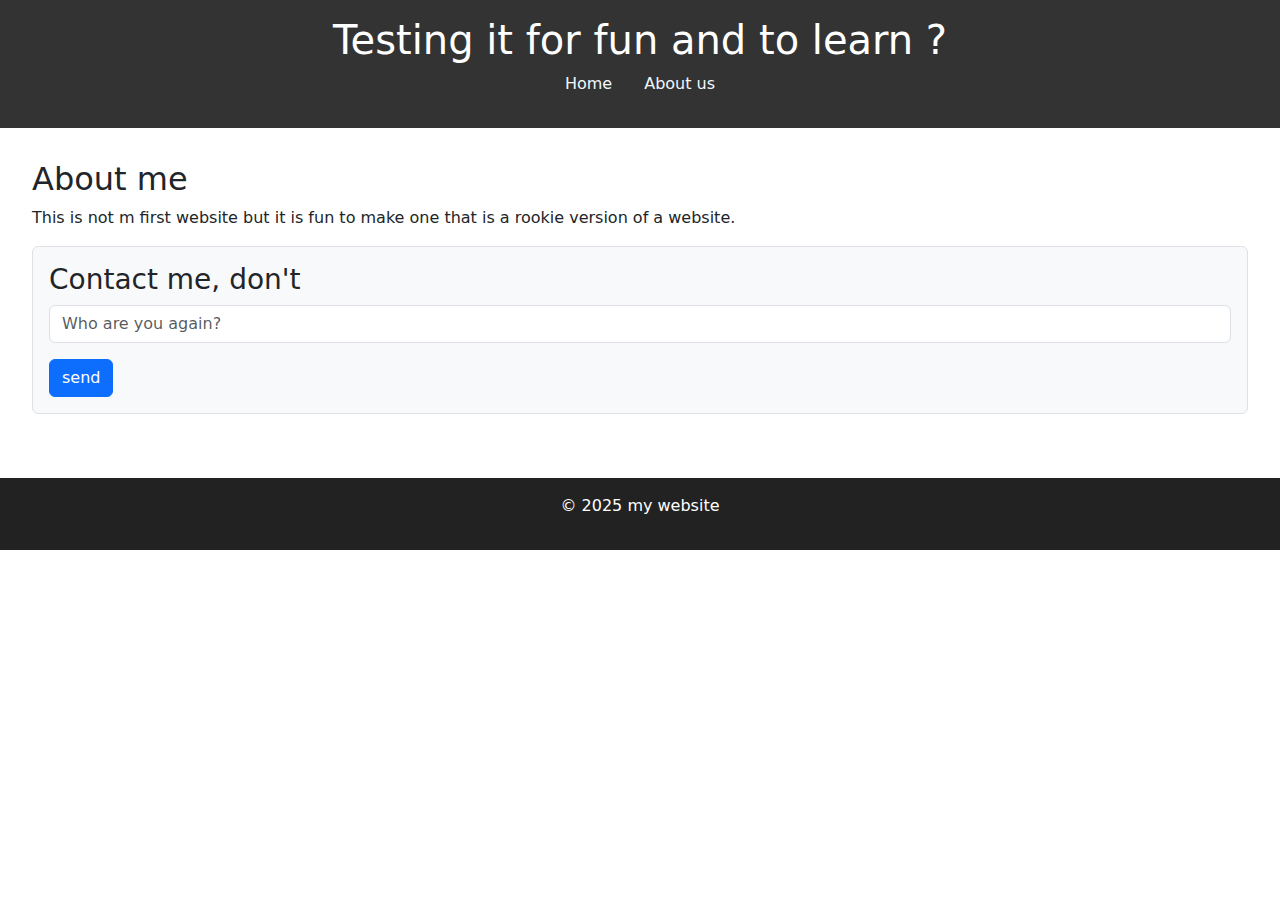
<file: index.html>
<!DOCTYPE html>
<html lang=" en">
    <head>
        <meta charset = "UTF-8"/>
        <meta name = "Viewport" content = "Width=device-width, initial-scale = 1.0"/>
        <title>Websie to test</title>
        <link href="https://cdn.jsdelivr.net/npm/bootstrap@5.3.0/dist/css/bootstrap.min.css" rel="stylesheet" />
        <link rel="stylesheet" href="css/style.css "/>

    </head>

    <body> 
        <header>
            <h1> Testing it for fun and to learn ?</h1>
            <nav> 
                <ul> 
                    <li><a href = "#"> Home </a></li>
                    <li> <a href = "#"> About us</a></li>
                </ul>
            </nav>
        </header>
        <main> 
            <section>
                <h2> About me</h2>
                <p> This is not m first website but it is fun to make one that is a rookie version of a website.</p>
            </section>
            <form id=" Contact form" class = "p-3 border rounded bg-light">
                <div class = "mb-3">
                <h3> Contact me, don't </h3>
                <input type = "text" id = "name" class=" form-control" placeholder = "Who are you again?" required/>
                </div>
                <div class = "mb-3">
                <inut type = "number" id = "number" placeholder="Your phone number so that i can call you back lol this is so long" required/>
                </div>
            
                <button type="submit" class=" btn btn-primary"> send </button>
            </form>
        </main>
        <footer> 
            <p> &copy; 2025 my website</p> 
        </footer>

        <script src="js/main.js"></script>
    </body>
</html>
</file>
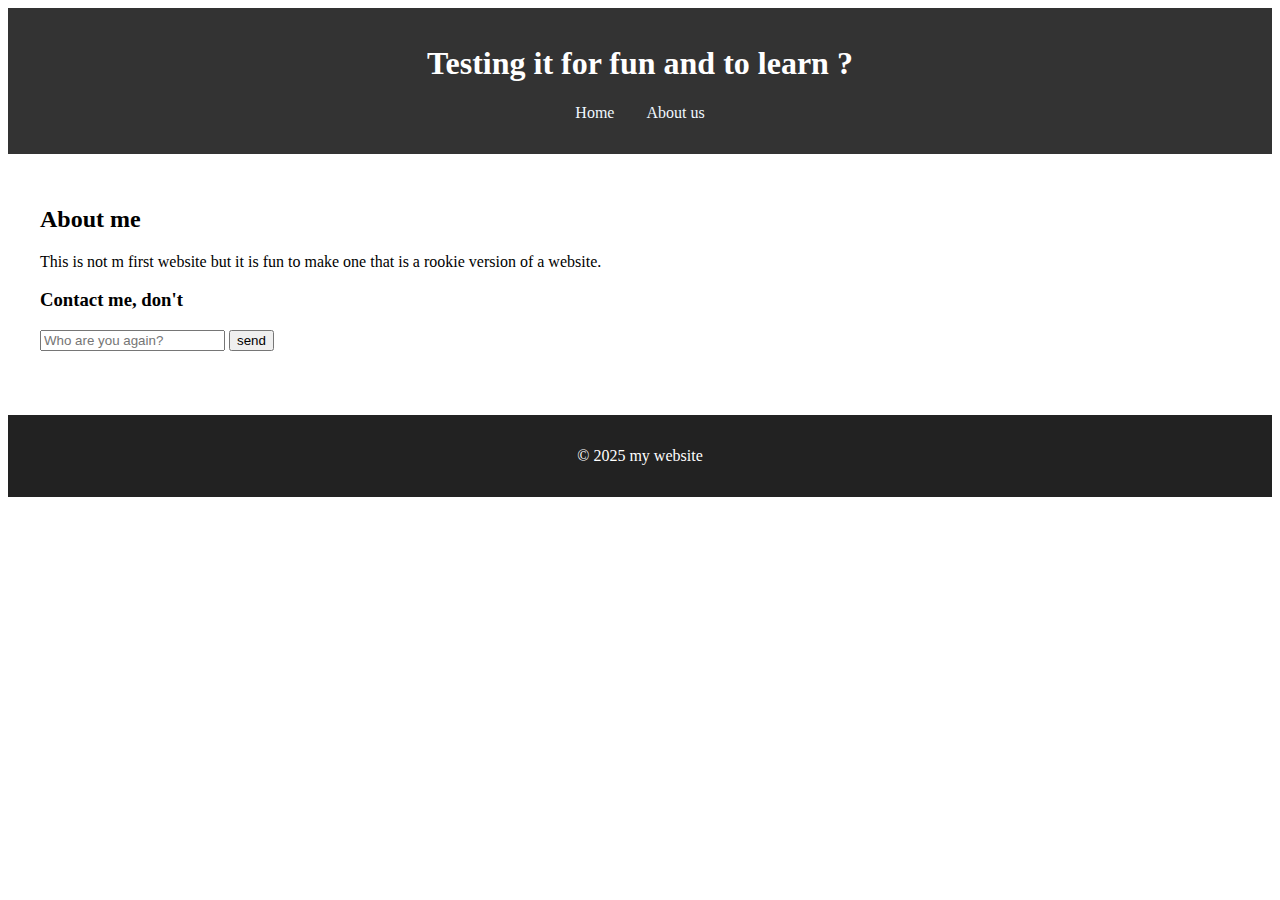
<file: My website/index.html>
<!DOCTYPE html>
<html lang=" en">
    <head>
        <meta charset = "UTF-8"/>
        <meta name = "Viewport" content = "Width=device-width, initial-scale = 1.0"/>
        <title>Websie to test</title>
        <link rel="stylesheet" href="css/style.css "/>

    </head>

    <body> 
        <header>
            <h1> Testing it for fun and to learn ?</h1>
            <nav> 
                <ul> 
                    <li><a href = "#"> Home </a></li>
                    <li> <a href = "#"> About us</a></li>
                </ul>
            </nav>
        </header>
        <main> 
            <section>
                <h2> About me</h2>
                <p> This is not m first website but it is fun to make one that is a rookie version of a website.</p>
            </section>
            <form id=" Contact form"> 
                <h3> Contact me, don't </h3>
                <input type = "text" id = "name" placeholder = "Who are you again?" required/>
                <inut type = "phone number" id = "number" placeholder="Your phone number so that i can call you back lol this is so long" required/>
                <button type="submit"> send </button>
            </form>
        </main>
        <footer> 
            <p> &copy; 2025 my website</p> 
        </footer>

        <script src="js/main.js"></script>
    </body>
</html>
</file>
<file: css/style.css>
css

body {
font-family: sans-serif;
line-height: 1.6;
margin: 0;
padding: 0;
background-color: azure;
color: #333;

}
header {
background: #333;
color: white;
padding: 1rem 0;
text-align: center;

}

nav ul{
    list-style: none;
    padding: 0;
    display: flex;
    justify-content: center;
}
nav ul li{
    margin: 0 1rem;
}
nav a{
    color: aliceblue;
    text-decoration: double;

}
main{
    padding: 2rem;
    animation: fadeIn 1s ease-in-out;
}
footer{
    text-align: center;
    background-color: #222;
    color: #fff;
    padding: 1rem;
    margin-top: 2rem;
}
@media (max-width: 768px) {
    nav ul{
        flex-direction: column;
        
    }
    input, button{
        width: 100%;
        margin-bottom: 1rem;
    }

}
@keyframes fadein
{
    from {opacity: 0; transform: translateY(20px);}
    to {opacity: 1; transform: translateY(0)}
}
</file>
<file: My website/css/style.css>
css

body {
font-family: sans-serif;
line-height: 1.6;
margin: 0;
padding: 0;
background-color: azure;
color: #333;

}
header {
background: #333;
color: white;
padding: 1rem 0;
text-align: center;

}
nav ul{
    list-style: none;
    padding: 0;
    display: flex;
    justify-content: center;
}
nav ul li{
    margin: 0 1rem;
}
nav a{
    color: aliceblue;
    text-decoration: double;

}
main{
    padding: 2rem;
}
footer{
    text-align: center;
    background-color: #222;
    color: #fff;
    padding: 1rem;
    margin-top: 2rem;
}
</file>
